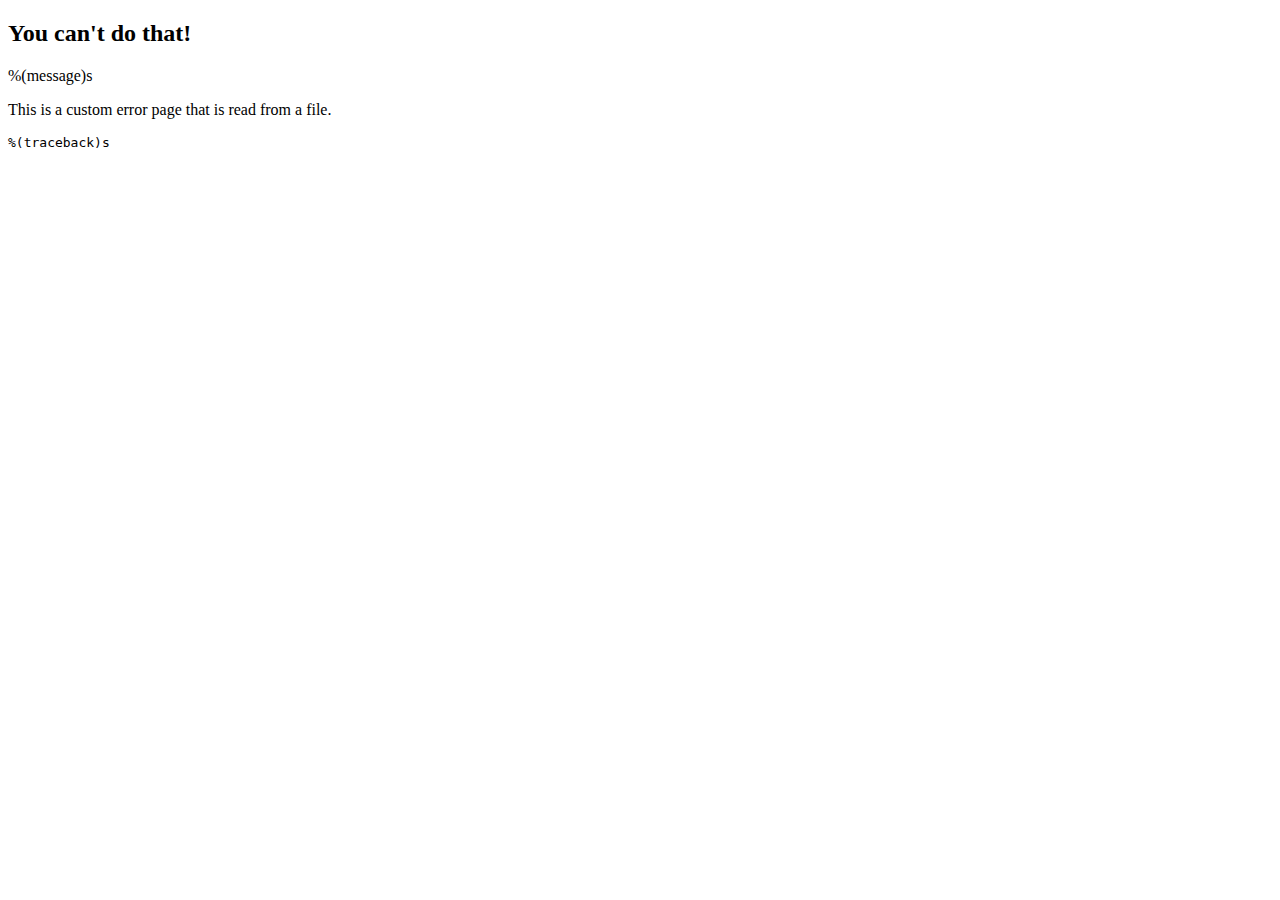
<file: lib/cherrypy/tutorial/custom_error.html>
<?xml version="1.0" encoding="UTF-8"?>
<!DOCTYPE html PUBLIC "-//W3C//DTD XHTML 1.0 Strict//EN"
  "http://www.w3.org/TR/xhtml1/DTD/xhtml1-strict.dtd">
<html>
<head>
    <title>403 Unauthorized</title>
</head>
    <body>
        <h2>You can't do that!</h2>
        <p>%(message)s</p>
        <p>This is a custom error page that is read from a file.<p>
        <pre>%(traceback)s</pre>
    </body>
</html>
</file>
